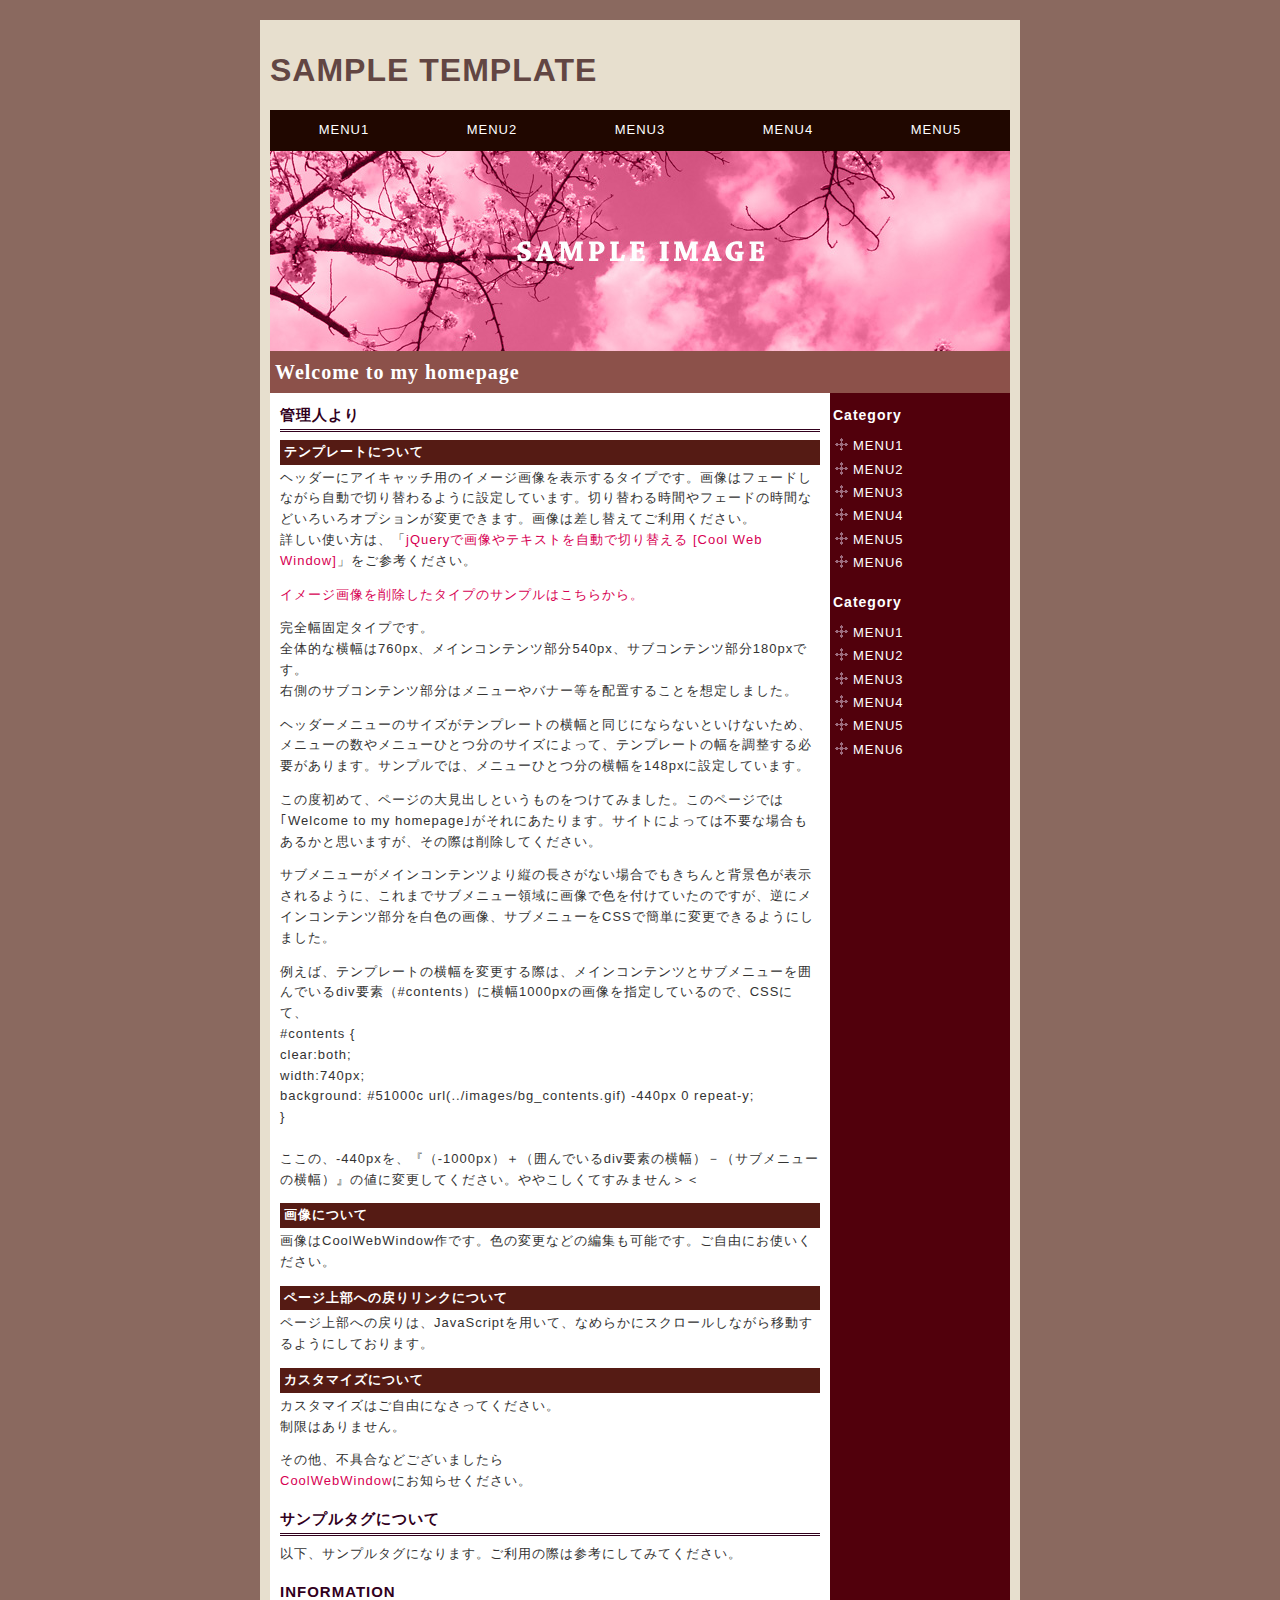
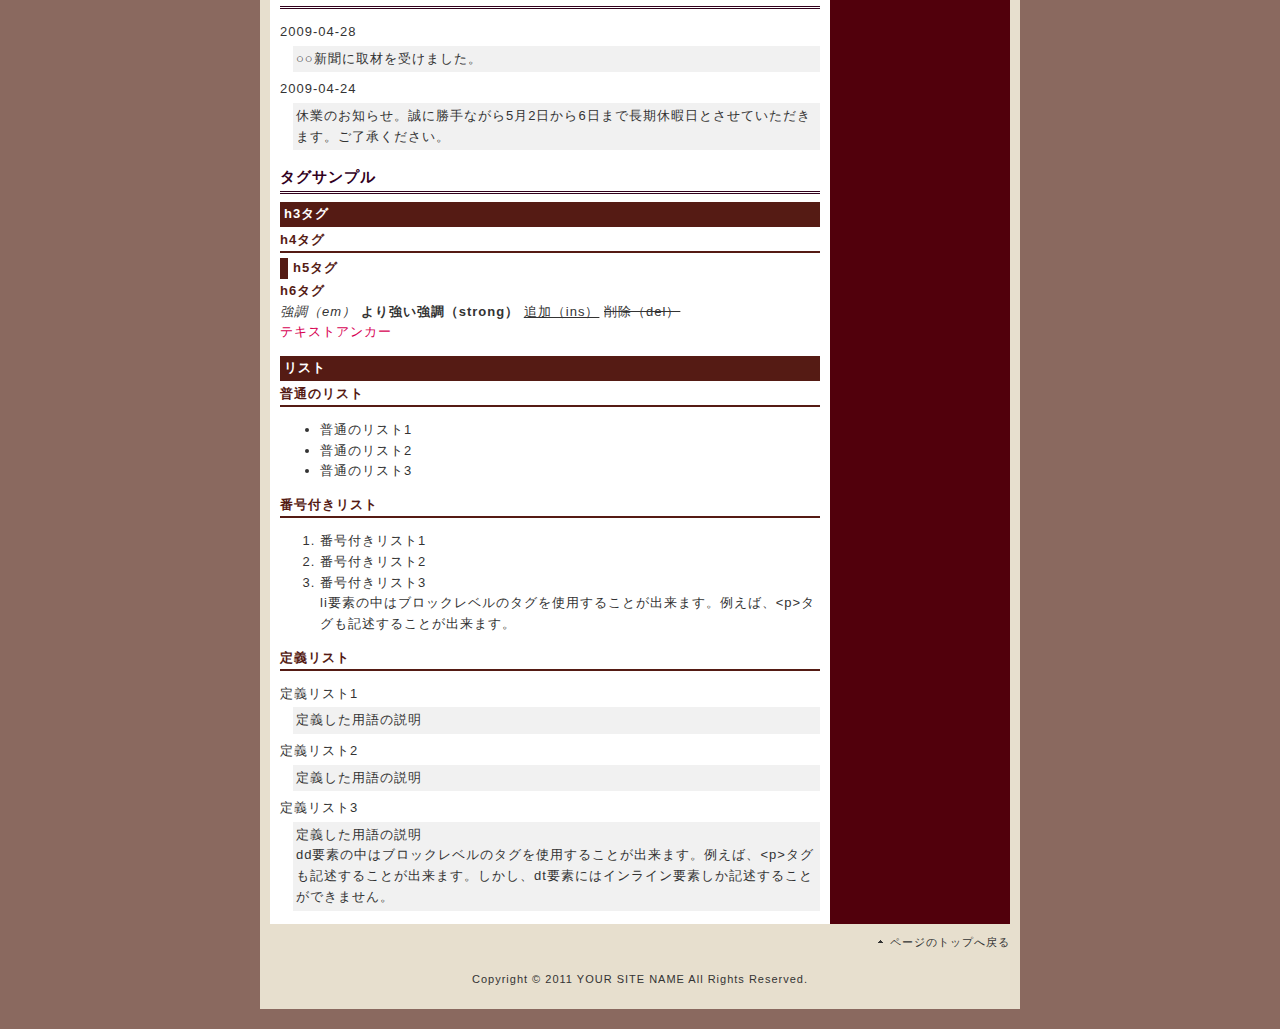
<file: index.html>
<!DOCTYPE html PUBLIC "-//W3C//DTD XHTML 1.0 Transitional//EN" "http://www.w3.org/TR/xhtml1/DTD/xhtml1-transitional.dtd">
<html xmlns="http://www.w3.org/1999/xhtml" xml:lang="ja" lang="ja">
<head>
<meta http-equiv="Content-Type" content="text/html; charset=utf-8" />
<meta http-equiv="Content-Style-Type" content="text/css" />
<meta http-equiv="Content-Script-Type" content="text/javascript" />
<meta http-equiv="imagetoolbar" content="no" />
<meta name="description" content="" />
<meta name="keywords" content="" />
<link rel="stylesheet" href="css/common.css" type="text/css" />
<script type="text/javascript" src="js/jquery.js"></script>
<script type="text/javascript" src="js/common.js"></script>
<title>あなたのサイト名などお書きください</title>
<script type="text/javascript">
$(function() {
   $('#headImage ul').autoChange({effect : 'fade', type : 'repeat', timeout: 5000, speed : 2000});
});
</script>
</head>
<body>
<div id="top">
   <div id="header">
      <h1><a href="index.html">SAMPLE TEMPLATE</a></h1>
   </div><!-- /#header -->
   <div id="menu">
      <ul>
         <li><a href="sample.html">MENU1</a></li>
         <li><a href="sample.html">MENU2</a></li>
         <li><a href="sample.html">MENU3</a></li>
         <li><a href="sample.html">MENU4</a></li>
         <li><a href="sample.html">MENU5</a></li>
      </ul>
   </div><!-- /#menu -->
   <div id="headImage">
      <ul>
         <li><img src="images/icatch01.jpg" alt="" /></li>
         <li><img src="images/icatch02.jpg" alt="" /></li>
         <li><img src="images/icatch03.jpg" alt="" /></li>
         <li><img src="images/icatch04.jpg" alt="" /></li>
      </ul>
   </div><!-- /#headImage -->
   <div id="contents">
      <h1>Welcome to my homepage</h1>
      <div id="main">
      <h2>管理人より</h2>
         <h3>テンプレートについて</h3>
         <p>
            ヘッダーにアイキャッチ用のイメージ画像を表示するタイプです。画像はフェードしながら自動で切り替わるように設定しています。切り替わる時間やフェードの時間などいろいろオプションが変更できます。画像は差し替えてご利用ください。<br />
            詳しい使い方は、「<a href="http://www.coolwebwindow.com/weblife_column/coolweb/000318.php">jQueryで画像やテキストを自動で切り替える [Cool Web Window]</a>」をご参考ください。
         </p>
         <p>
            <a href="sample.html">イメージ画像を削除したタイプのサンプルはこちらから。</a>
         </p>
         <p>
            完全幅固定タイプです。<br />
            全体的な横幅は760px、メインコンテンツ部分540px、サブコンテンツ部分180pxです。<br />
            右側のサブコンテンツ部分はメニューやバナー等を配置することを想定しました。<br />
         </p>
         <p>
            ヘッダーメニューのサイズがテンプレートの横幅と同じにならないといけないため、メニューの数やメニューひとつ分のサイズによって、テンプレートの幅を調整する必要があります。サンプルでは、メニューひとつ分の横幅を148pxに設定しています。
         </p>
         <p>
         この度初めて、ページの大見出しというものをつけてみました。このページでは｢Welcome to my homepage｣がそれにあたります。サイトによっては不要な場合もあるかと思いますが、その際は削除してください。
         </p>
         <p>
         サブメニューがメインコンテンツより縦の長さがない場合でもきちんと背景色が表示されるように、これまでサブメニュー領域に画像で色を付けていたのですが、逆にメインコンテンツ部分を白色の画像、サブメニューをCSSで簡単に変更できるようにしました。
         </p>
         <p>
         例えば、テンプレートの横幅を変更する際は、メインコンテンツとサブメニューを囲んでいるdiv要素（#contents）に横幅1000pxの画像を指定しているので、CSSにて、
         <br />
         #contents {<br />
         clear:both;<br />
         width:740px;<br />
         background: #51000c url(../images/bg_contents.gif) -440px 0 repeat-y;<br />
         }<br />
         <br />
         ここの、-440pxを、『（-1000px）＋（囲んでいるdiv要素の横幅）－（サブメニューの横幅）』の値に変更してください。ややこしくてすみません＞＜
         </p>
         <h3>画像について</h3>
         <p>
            画像はCoolWebWindow作です。色の変更などの編集も可能です。ご自由にお使いください。
         </p>
         <h3>ページ上部への戻りリンクについて</h3>
         <p>
            ページ上部への戻りは、JavaScriptを用いて、なめらかにスクロールしながら移動するようにしております。
         </p>
         <h3>カスタマイズについて</h3>
         <p>
            カスタマイズはご自由になさってください。<br />
            制限はありません。
         </p>
         <p>
            その他、不具合などございましたら<br />
            <a href="http://www.coolwebwindow.com/" target="_blank">CoolWebWindow</a>にお知らせください。<br />
         </p>
         <h2>サンプルタグについて</h2>
         <p>
            以下、サンプルタグになります。ご利用の際は参考にしてみてください。
         </p>
         <h2>INFORMATION</h2>
         <dl class="information">
            <dt><span>2009-04-28</span></dt>
            <dd>
               <div>
                  ○○新聞に取材を受けました。<br />
               </div>
            </dd>
            <dt><span>2009-04-24</span></dt>
            <dd>
               <div>
                  休業のお知らせ。誠に勝手ながら5月2日から6日まで長期休暇日とさせていただきます。ご了承ください。
               </div>
            </dd>
         </dl>
         <h2>タグサンプル</h2>
         <h3>h3タグ</h3>
         <h4>h4タグ</h4>
         <h5>h5タグ</h5>
         <h6>h6タグ</h6>
         <p>
            <em>強調（em）</em>
            <strong>より強い強調（strong）</strong>
            <ins>追加（ins）</ins>
            <del>削除（del）</del>
            <br />
            <a href="#">テキストアンカー</a>
         </p>
         <h3>リスト</h3>
         <h4>普通のリスト</h4>
         <ul>
            <li>普通のリスト1</li>
            <li>普通のリスト2</li>
            <li>普通のリスト3</li>
         </ul>
         <h4>番号付きリスト</h4>
         <ol>
            <li>番号付きリスト1</li>
            <li>番号付きリスト2</li>
            <li>番号付きリスト3<br />li要素の中はブロックレベルのタグを使用することが出来ます。例えば、&lt;p&gt;タグも記述することが出来ます。<br /></li>
         </ol>
         <h4>定義リスト</h4>
         <dl>
            <dt>定義リスト1</dt>
            <dd>定義した用語の説明</dd>
            <dt>定義リスト2</dt>
            <dd>定義した用語の説明</dd>
            <dt>定義リスト3</dt>
            <dd>定義した用語の説明<br />dd要素の中はブロックレベルのタグを使用することが出来ます。例えば、&lt;p&gt;タグも記述することが出来ます。しかし、dt要素にはインライン要素しか記述することができません。</dd>
         </dl>
      </div><!-- /#main -->
      <div id="sub">
         <div class="section">
            <h2>Category</h2>
            <ul>
               <li><a href="index.html">MENU1</a></li>
               <li><a href="index.html">MENU2</a></li>
               <li><a href="index.html">MENU3</a></li>
               <li><a href="index.html">MENU4</a></li>
               <li><a href="index.html">MENU5</a></li>
               <li><a href="index.html">MENU6</a></li>
            </ul>
         </div><!-- /.section -->
         <div class="section">
            <h2>Category</h2>
            <ul>
               <li><a href="index.html">MENU1</a></li>
               <li><a href="index.html">MENU2</a></li>
               <li><a href="index.html">MENU3</a></li>
               <li><a href="index.html">MENU4</a></li>
               <li><a href="index.html">MENU5</a></li>
               <li><a href="index.html">MENU6</a></li>
            </ul>
         </div><!-- /.section -->
      </div><!-- /#sub -->
   </div><!-- /#contents -->
   <div id="pageTop">
      <a href="#">ページのトップへ戻る</a>
   </div><!-- /#pageTop -->
   <div id="footer">
      <div class="copyright">Copyright &copy; 2011 YOUR SITE NAME All Rights Reserved.</div>
   </div><!-- /footer -->
</div><!-- /top -->
</body>
</html>
</file>
<file: css/common.css>
@charset "UTF-8";


/* ========BASIC======== */
html {
   overflow-y:scroll;
}

body {
   margin:20px 0;
   padding:0;
   line-height:1.6;
   letter-spacing:1px;
   font-family:Verdana, Helvetica, sans-serif;
   font-size:13px;
   color:#333;
   background:#8a695f;
}

br {
   letter-spacing:normal;
}

a {
   color:#333;
   text-decoration:none;
}

a:hover {
   color:#31001D;
   text-decoration:none;
}

img {
   border:0;
}

h1,h2,h3,h4,h5,h6 {
   margin:0;
}


/* ========TEMPLATE LAYOUT======== */
#top {
   width:740px;
   margin:0 auto;
   padding:10px;
   background-color:#E7DFCE;
}

#header {
   width:740px;
}

#menu {
   width:740px;
}

#contents {
   clear:both;
   width:740px;
   background: #51000c url(../images/bg_contents.gif) -440px 0 repeat-y;
}

#headImage {
   width:740px;
}

#main {
   float:left;
   width:540px;
   padding:0 10px;
}

#sub {
   float:right;
   width:180px;
}

#footer {
   clear:both;
   width:740px;
}

/* 回り込み解除 */
#contents:after {
   content:"";
   display:block;
   height:0;
   clear:both;
   visibility:hidden;
}


/* ========HEADER CUSTOMIZE======== */
#header h1 {
   margin:0;
   padding:0;
   font-size:32px;
   color:#fff;
   line-height:80px;
}

#header h1 a {
   color:#624643;
}

#header h1 a:hover {
   color:#AE847F;
}

#headImage {
   width:740px;
   height:200px;
   overflow:hidden;
   position:relative;
   list-style:none;
}

#headImage ul {
   list-style:none;
   margin:0;
   padding:0;
}

#headImage li {
   position:absolute;
   background:#fff;
}

/* ========MENU CUSTOMIZE======== */
#menu ul {
   margin:0;
   padding:0;
}

#menu li {
   float:left;
   color:#333;
   text-align:center;
   list-style-type:none;
}

#menu li a {
   display:block;
   width:148px;
   padding:10px 0;
   color:#fff;
   background-color:#200700;
}

#menu li a.active {
   display:block;
   width:148px;
   padding:10px 0;
   color:#fff;
   background-color:#3f1508;
}

#menu li a:hover {
   color:#ddd;
   background-color:#3f1508;
}

/* 回り込み解除 */
#menu ul:after {
   content:"";
   display:block;
   height:0;
   clear:both;
   visibility:hidden;
}


/* ========HEADLINE CONTENTS CUSTOMIZE======== */
#contents h1 {
   margin-bottom:8px;
   padding:5px;
   color:#fff;
   font-family:Georgia;
   font-size:20px;
   font-weight:bold;
   background:#8C514A;
}


/* ========MAIN CONTENTS CUSTOMIZE======== */
#main a {
   color:#D70053;
}

#main a:hover {
   color:#D2447B;
   border:0;
   border-bottom:1px solid #D2447B;
}

#main h2 {
   margin-bottom:8px;
   padding:2px 2px 2px 0;
   color:#31001D;
   font-size:15px;
   font-weight:bold;
   border-bottom:3px double #31001D;
}

#main h3 {
   margin-bottom:3px;
   padding:2px 4px;
   font-size:13px;
   color:#fff;
   background:#551b14;
}

#main h4 {
   margin-bottom:2px;
   font-size:13px;
   color:#551b14;
   border-bottom:2px solid #551b14;
}

#main h5 {
   margin-top:5px;
   margin-bottom:2px;
   padding-left:5px;
   font-size:13px;
   color:#551b14;
   border-left:8px solid #551b14;
}

#main h6 {
   font-size:13px;
   color:#551b14;
}

#main p {
   margin:0 0 1em 0;
}

#main dt {
   margin-bottom:3px;
}

#main dd {
   padding:0;
   margin:0 0 0.5em 1em;
   padding:3px;
   background:#f1f1f1;
}


/* ========sub CONTENTS CUSTOMIZE======== */
#sub h2 {
   padding:3px;
   font-size:14px;
   font-weight:bold;
   color:#fff;
}

#sub ul {
   margin:0;
   padding:5px 0 1em 5px;
}

#sub li {
   margin:0;
   padding-left:18px;
   color:#fff;
   line-height:1.8;
   background:url(../images/bg_sub_li.gif) 0 4px no-repeat;
   list-style:none;
}

#sub li a {
   color:#fff;
}

#sub li a:hover {
   color:#ddd;
   border-bottom:1px solid #ddd;
}


/* ========PAGETOP CUSTOMIZE========= */
#pageTop {
   margin:10px 0;
   text-align:right;
   font-size:11px;
}

#pageTop a {
   padding:0 0 0 12px;
   background:url(../images/bg_pagetop.gif) 0 50% no-repeat;
}


/* ========FOOTER CUSTOMIZE======== */
.copyright {
   padding:10px 0;
   font-style:normal;
   font-size:11px;
   color:#333;
   text-align:center;
}
</file>
